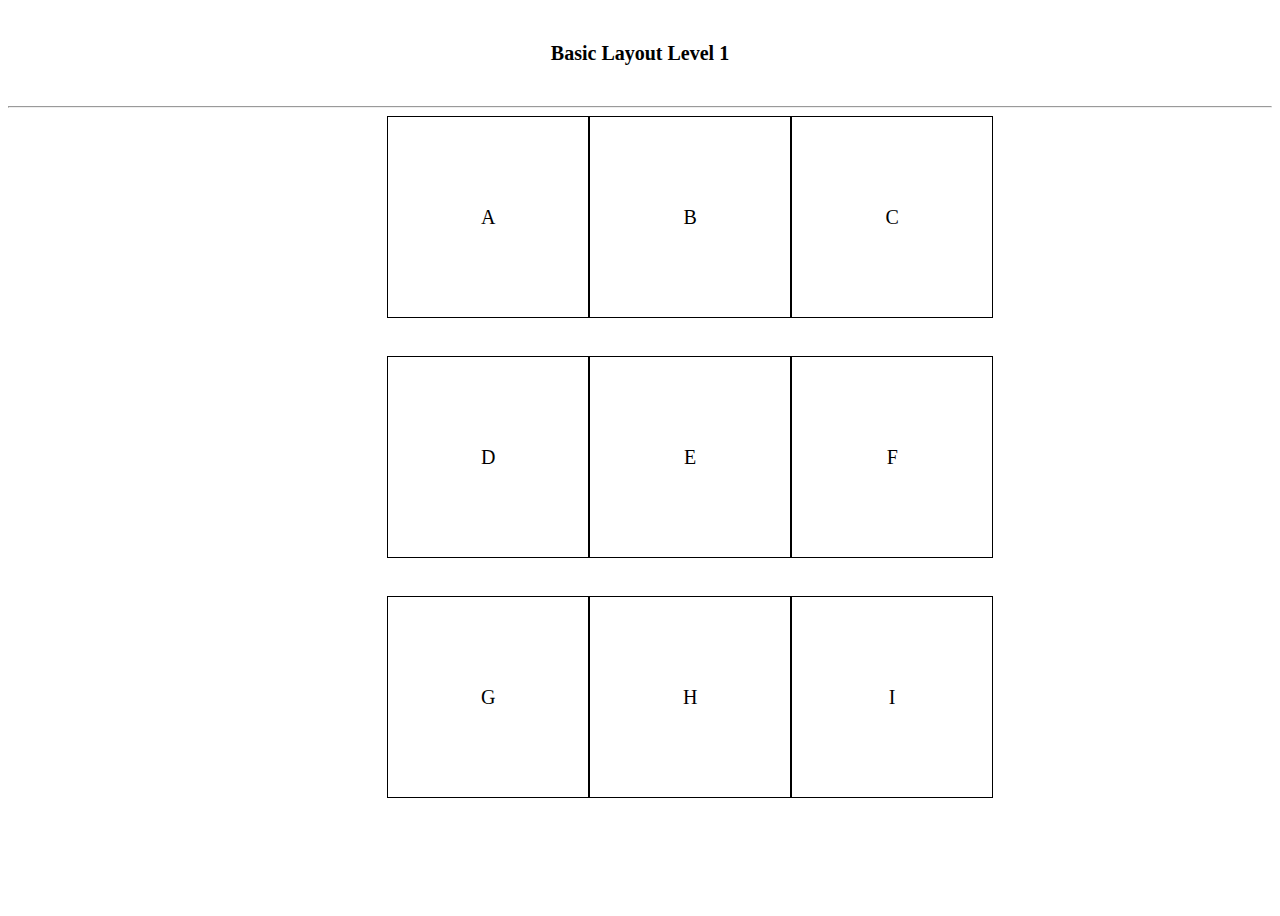
<file: index.html>
<!DOCTYPE html>
<html lang="en">
<head>
    <meta charset="UTF-8">
    <meta name="viewport" content="width=device-width, initial-scale=1.0">
    <title>Build layout</title>
    <link rel="stylesheet" href="style.css">
</head>
<body>
    <div class="container">
        <div class="header">Basic Layout Level 1</div>
        <hr>
        <div class="box">
            <div class="box1" >A</div>
            <div class="box1" >B</div>
            <div class="box1" >C</div>
            <div class="box1" >D</div>
            <div class="box1" >E</div>
            <div class="box1" >F</div>
            <div class="box1" >G</div>
            <div class="box1" >H</div>
            <div class="box1 A" >I</div>
        </div>

    </div>
</body>
</html>
</file>
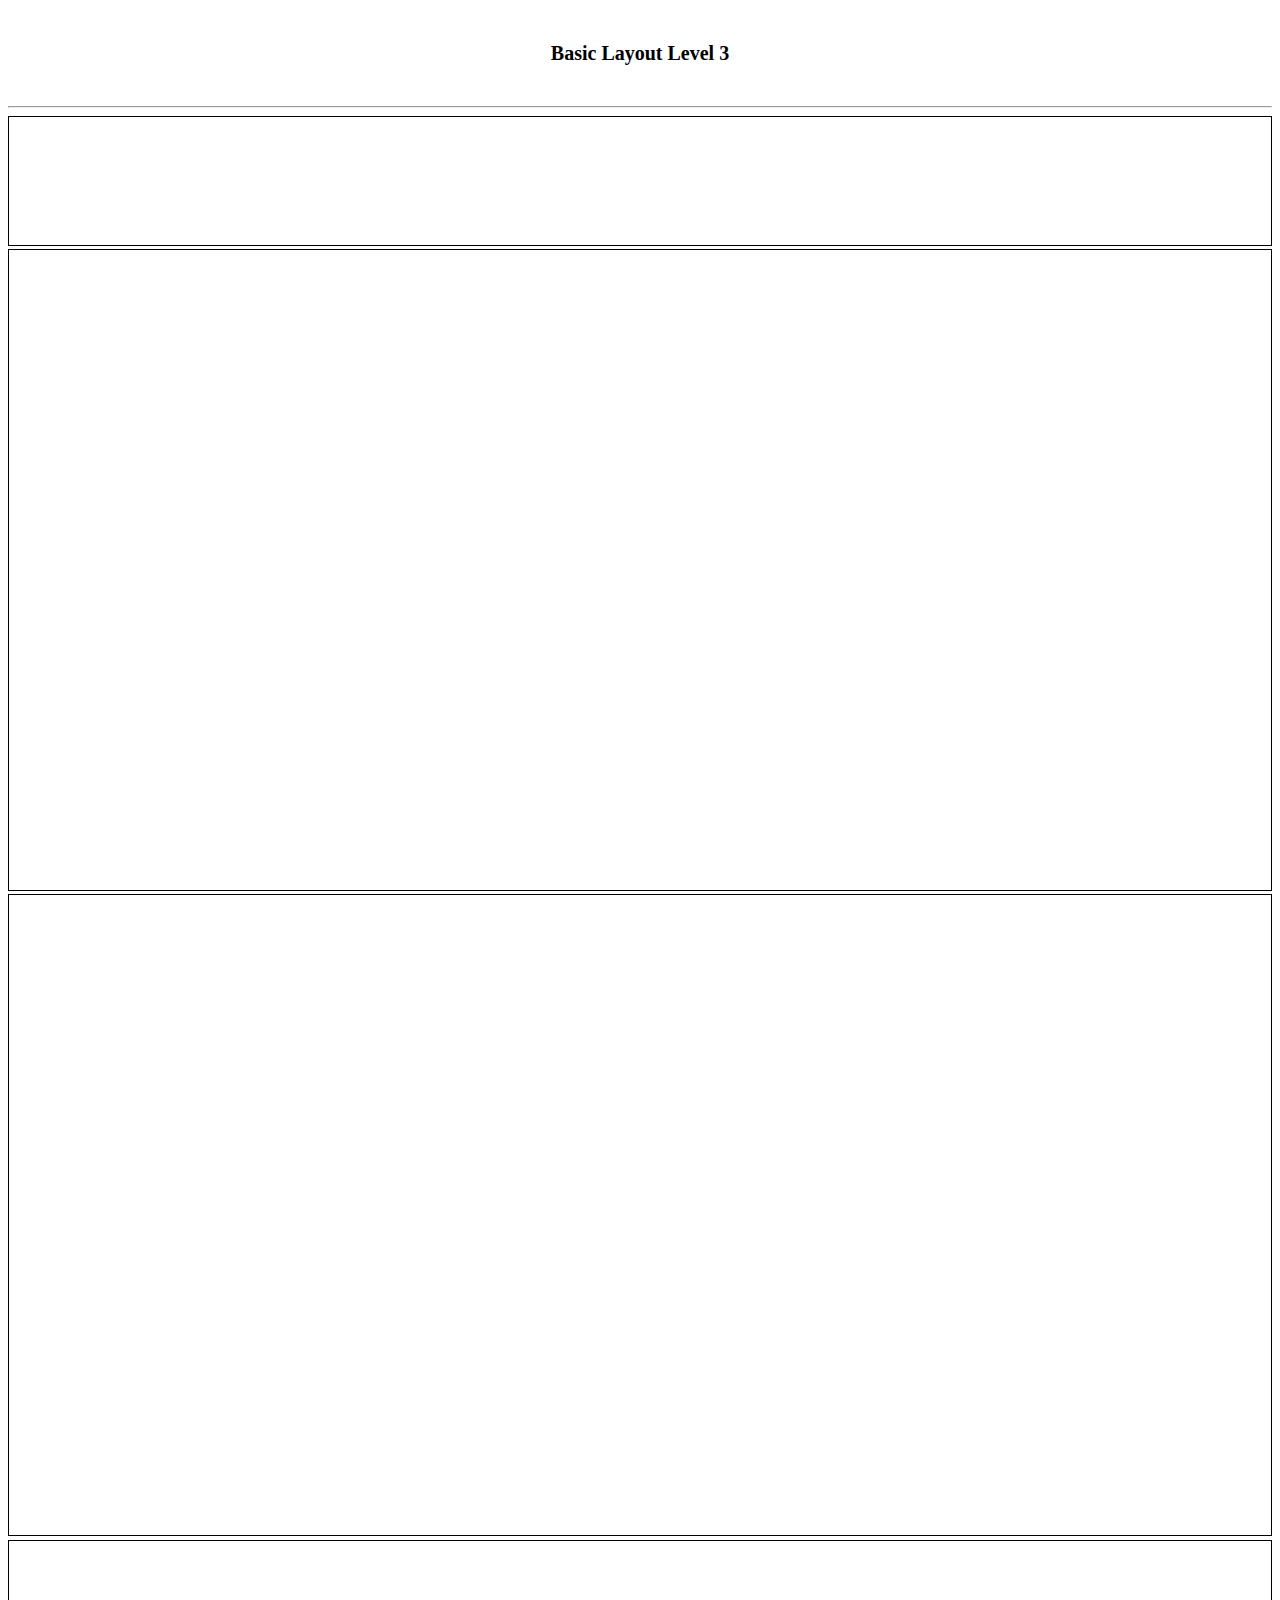
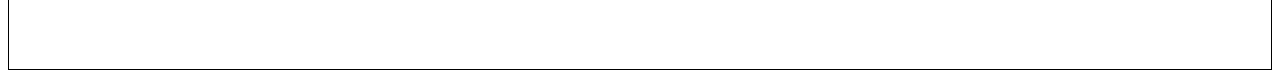
<file: excercise3/index.html>
<!DOCTYPE html>
<html lang="en">
<head>
    <meta charset="UTF-8">
    <meta name="viewport" content="width=device-width, initial-scale=1.0">
    <title>Excercise3</title>
    <link rel="stylesheet" href="style.css">
</head>
<body>
    <div class="container">
        <div class="header">Basic Layout Level 3</div>
        <hr>
        <div class="box">
            <div class="box1 A"></div>
            <div class="box1 B"></div>
            <div class="box1 C"></div>
            <div class="box1 D"></div>
            <div class="box1 E"></div>
        </div>
    </div>
</body>
</html>
</file>
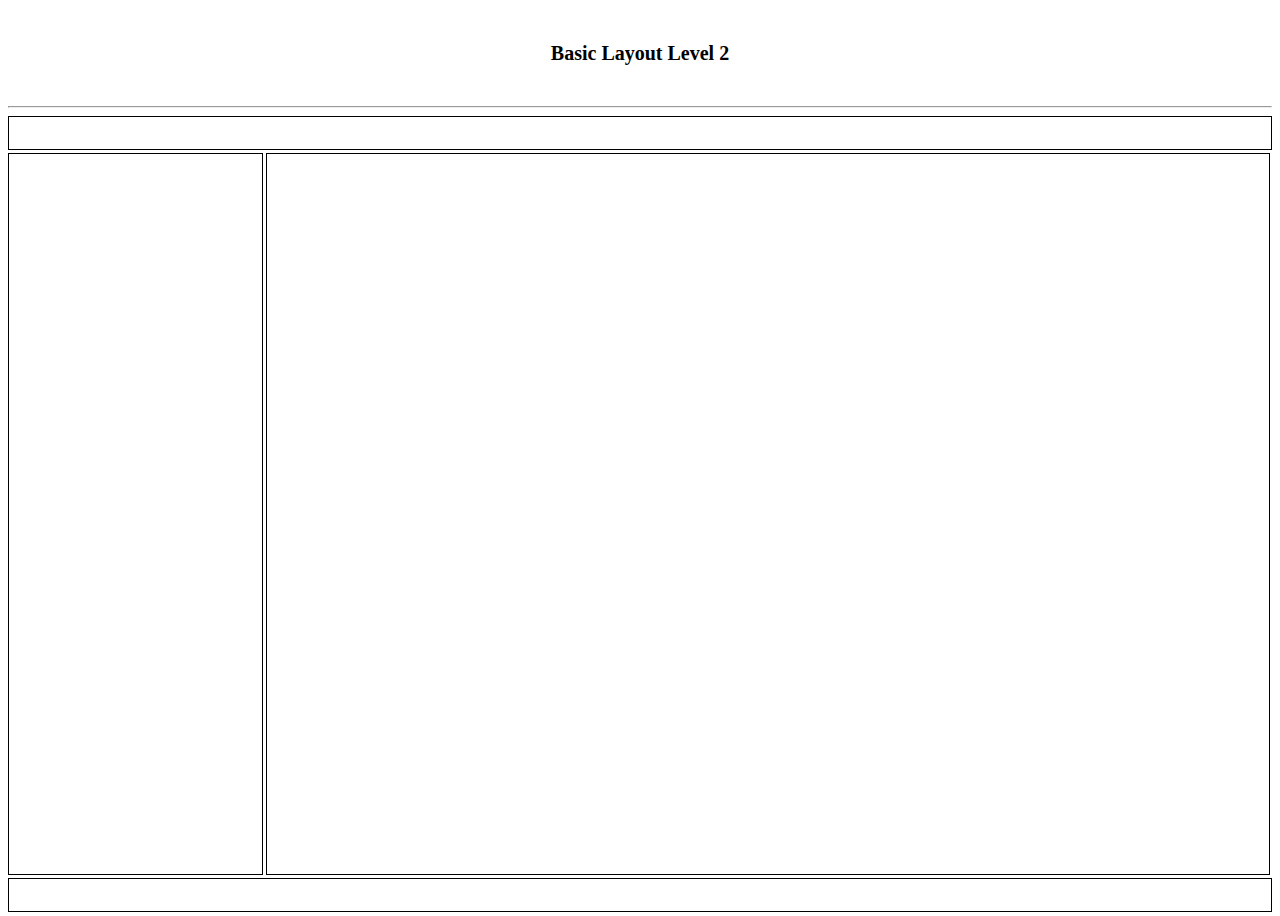
<file: excerise2/index.html>
<!DOCTYPE html>
<html lang="en">
<head>
    <meta charset="UTF-8">
    <meta name="viewport" content="width=device-width, initial-scale=1.0">
    <title>exercise</title>
    <link rel="stylesheet" href="style.css">
</head>
<body>
    <div class="container">
        <div class="header">
            Basic Layout Level 2
        </div>
        <hr>
        <div class="box">
            <div class="box1 A"></div>
            <div class="box1 B"></div>
            <div class="box1 C"></div>
            <div class="box1 D"></div>
        </div>
    </div>
    
</body>
</html>
</file>
<file: style.css>
.container{
    width: 100%;
    height: 100vh;

}
.header{
    width: 100%;
    height:10vh;
    display: flex;
    justify-content: center;
    align-items: center;
    font-size: 20px;
    font-weight: bold;
}
.box{
    width: 40%;
    height: 80vh;
    margin: auto;
    display: grid;
    grid-template-columns: repeat(3,1fr);
    
}
.box1 {
    width: 200px;
    height: 200px;
    border: 1px solid black;
    display: flex;
    justify-content: center;
    align-items: center;
    font-size: 20px;
}
@media (max-width:986px){
    .box{
        display: grid;
        grid-template-columns: repeat(2,1fr);
        gap: 8px;
    }
    .A{
        display: none;
    }
}
@media (max-width:600px){
    .box{
        display: grid;
        grid-template-columns: repeat(1,1fr);
        gap: 8px;
    }
}
</file>
<file: excercise3/style.css>
.container{
    width: 100%;
    height: 100vh;

}
.header{
    width: 100%;
    height:10vh;
    display: flex;
    justify-content: center;
    align-items: center;
    font-size: 20px;
    font-weight: bold;
}
.box{
    width: 100%;
    overflow: hidden;
    display: flex;
    flex-wrap: wrap;
    gap: 0.2rem;
}
.box1{
    border: 1px solid black;
}
.A{
    width: 100%;
    height: 4rem;
}
.B{
    width: 19.60%;
    height: 43rem;
}
.C{
    width: 60%;
    height: 43rem;
}
.D{
    width: 19.60%;
    height: 43rem;
}
.E{
    width: 100%;
    height: 4rem;
}
@media (max-width:1560px){
    .A{
        width: 100%;
        height: 8rem;
    }
    .B{
        width: 100%;
        height: 40rem;
    }
    .C{
        width: 100%;
        height: 40rem;
    }
    .D{
        width: 100%;
        height: 8rem;
    }
    .E{
        display: none;
    }
}
</file>
<file: excerise2/style.css>
.container{
    width: 100%;
    height: 100vh;

}
.header{
    width: 100%;
    height:10vh;
    display: flex;
    justify-content: center;
    align-items: center;
    font-size: 20px;
    font-weight: bold;
}
.box{
    width: 100%;
    overflow: hidden;
    display: flex;
    flex-wrap: wrap;
    margin: auto;
    gap: 0.2rem;
}
.box1{
    border: 1px solid black;
    width: 50%;
    height: 400px;
}
.A{
    width: 100%;
    height: 4rem;
}
.B{
    width: 20%;
    height: 45rem;
}
.C{
    width: 79.60%;
    height: 45rem;
}
.D{
    width: 100%;
    height: 4rem;
}
@media (max-width:1450px){
    .A{
        width: 100%;
        height: 2rem;
    }
    .B{
        width: 20%;
    }
    .C{
        width: 79.30%;
    }
    .D{
        width: 100%;
        height: 2rem;
    }
}
@media (max-width:1000px){
    .A{
        width: 100%;
        height: 4rem;
    }
    .B{
        width: 100%;
        height: 20rem;
    }
    .C{
        width: 100%;
        height: 20rem;
    }
    .D{
        width: 100%;
        height: 4rem;
    }
}
</file>
